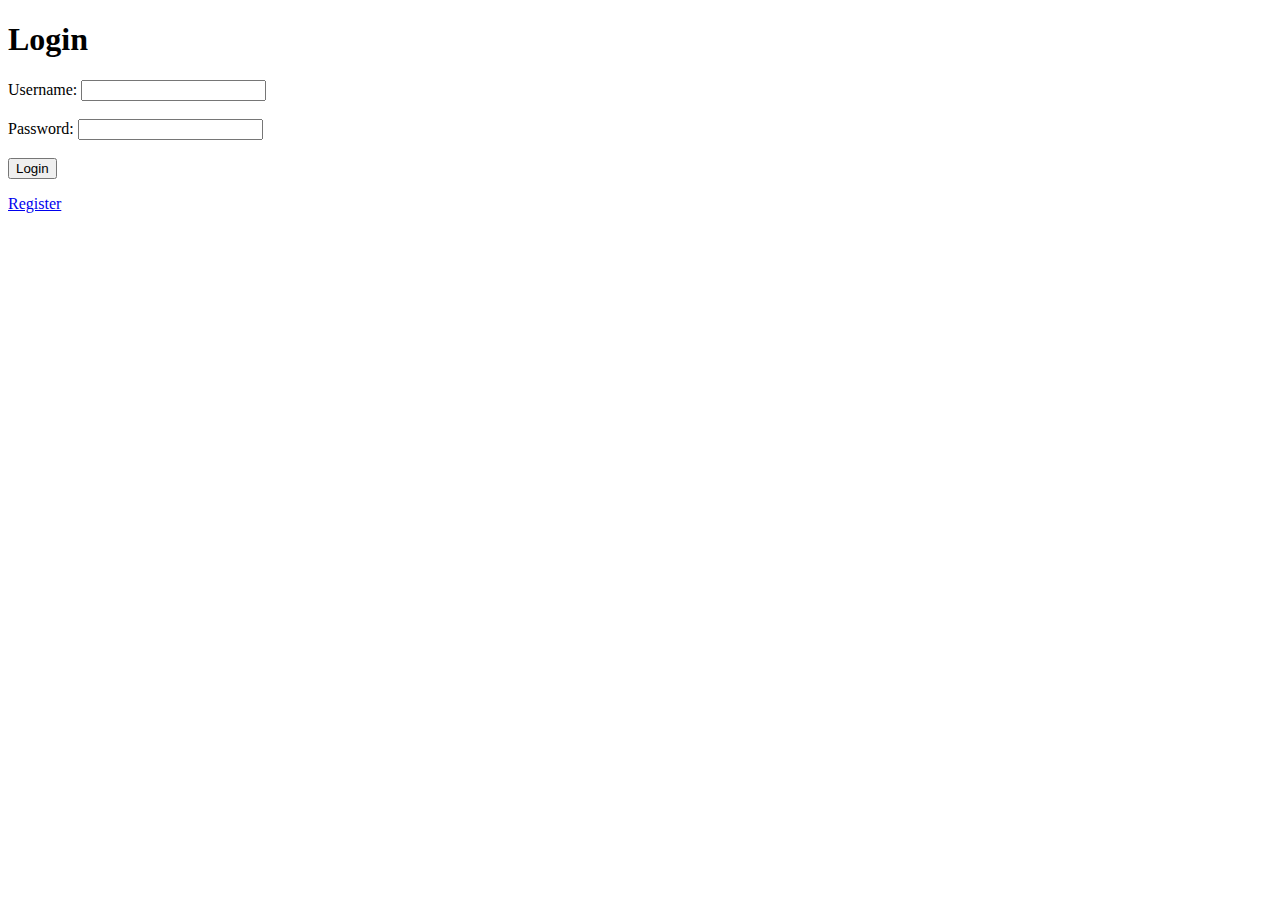
<file: templates/login.html>
<!-- templates/login.html -->
<!DOCTYPE html>
<html>
<head>
    <title>Login</title>
</head>
<body>
    <h1>Login</h1>
    <form method="post" action="/login">
        <label for="id">Username:</label>
        <input type="text" id="id" name="id" required><br><br>
        <label for="password">Password:</label>
        <input type="password" id="password" name="password" required><br><br>
        <input type="submit" value="Login">
    </form>
    <p><a href="/regist">Register</a></p>
</body>
</html>
</file>
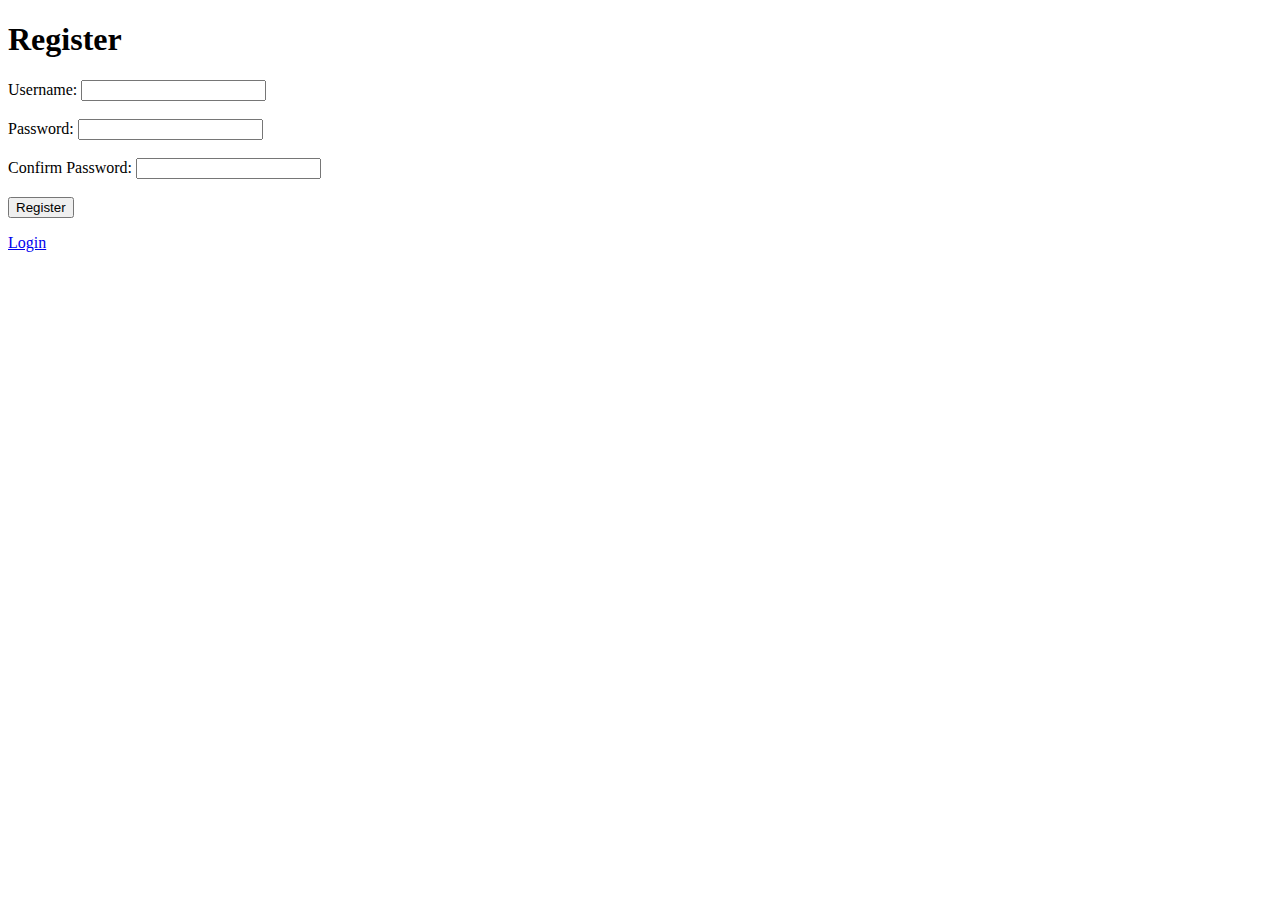
<file: templates/regist.html>
<!-- templates/regist.html -->
<!DOCTYPE html>
<html>
<head>
    <title>Register</title>
</head>
<body>
    <h1>Register</h1>
    <form method="post" action="/regist">
        <label for="id">Username:</label>
        <input type="text" id="id" name="id" required><br><br>
        <label for="password">Password:</label>
        <input type="password" id="password" name="password" required><br><br>
        <label for="password2">Confirm Password:</label>
        <input type="password" id="password2" name="password2" required><br><br>
        <input type="submit" value="Register">
    </form>
    <p><a href="/">Login</a></p>
</body>
</html>
</file>
